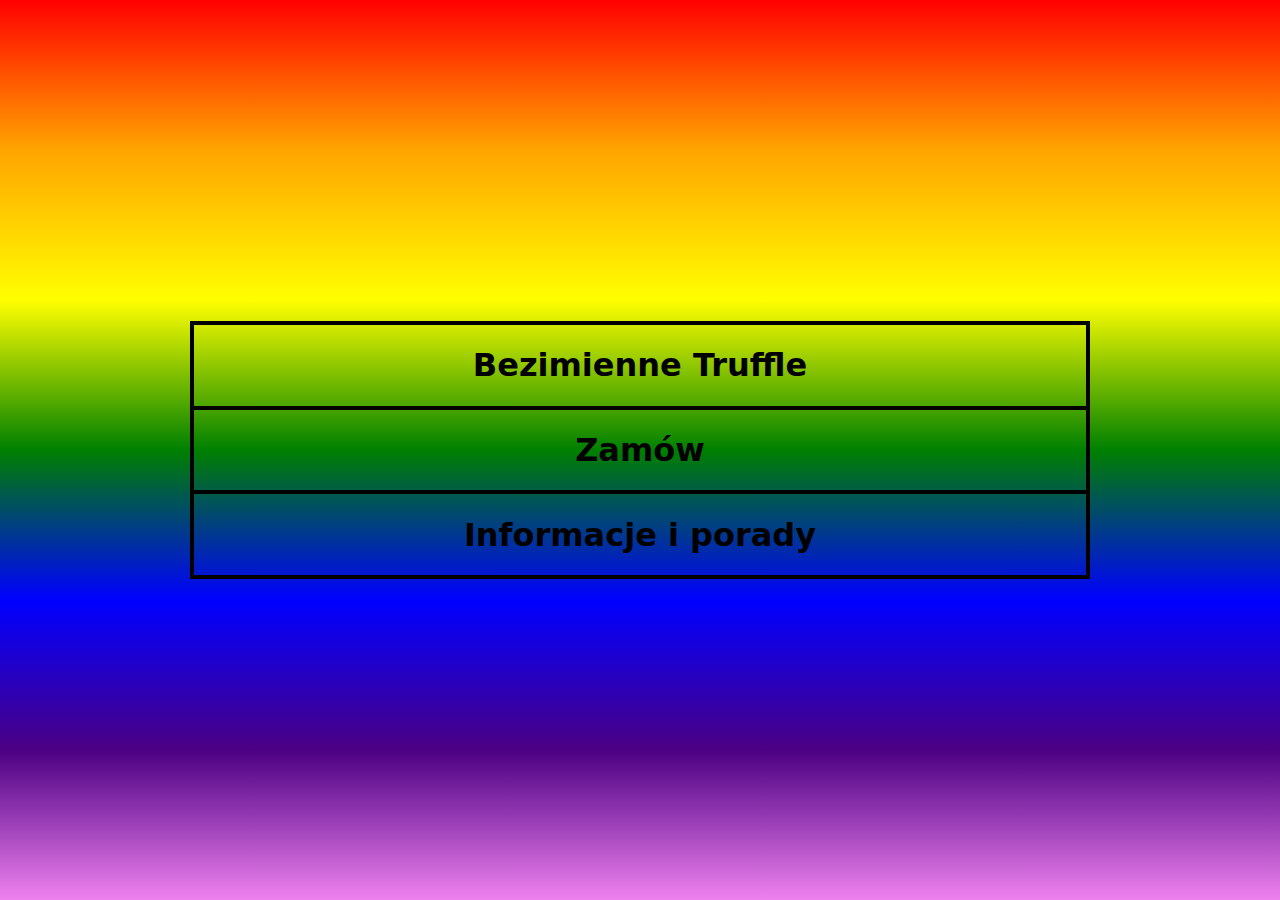
<file: index.html>
<!DOCTYPE HTML><html lang="pl"><head>
	<meta charset="UTF-8" />
	<title>Bezimienne Truffle</title>
	<script src="script.js"></script>
	<link rel="stylesheet" href="style.css" type="text/css" />
	<meta http-equiv="X-Ua-Compatible" content="IE=edge,chrome=1" />
	<meta name="viewport" content="width=device-width, initial-scale=1" />
</head><body>
	<div id="container">
		<a href="index.html" id="title_button">
			<h1>Bezimienne Truffle</h1>
		</a>
		<a href="order.html" id="order_button">
			<h1>Zamów</h1>
		</a>
		<a href="info.html" id="info_button">
			<h1>Informacje i porady</h1>
		</a>
	</div>
</body></html>
</file>
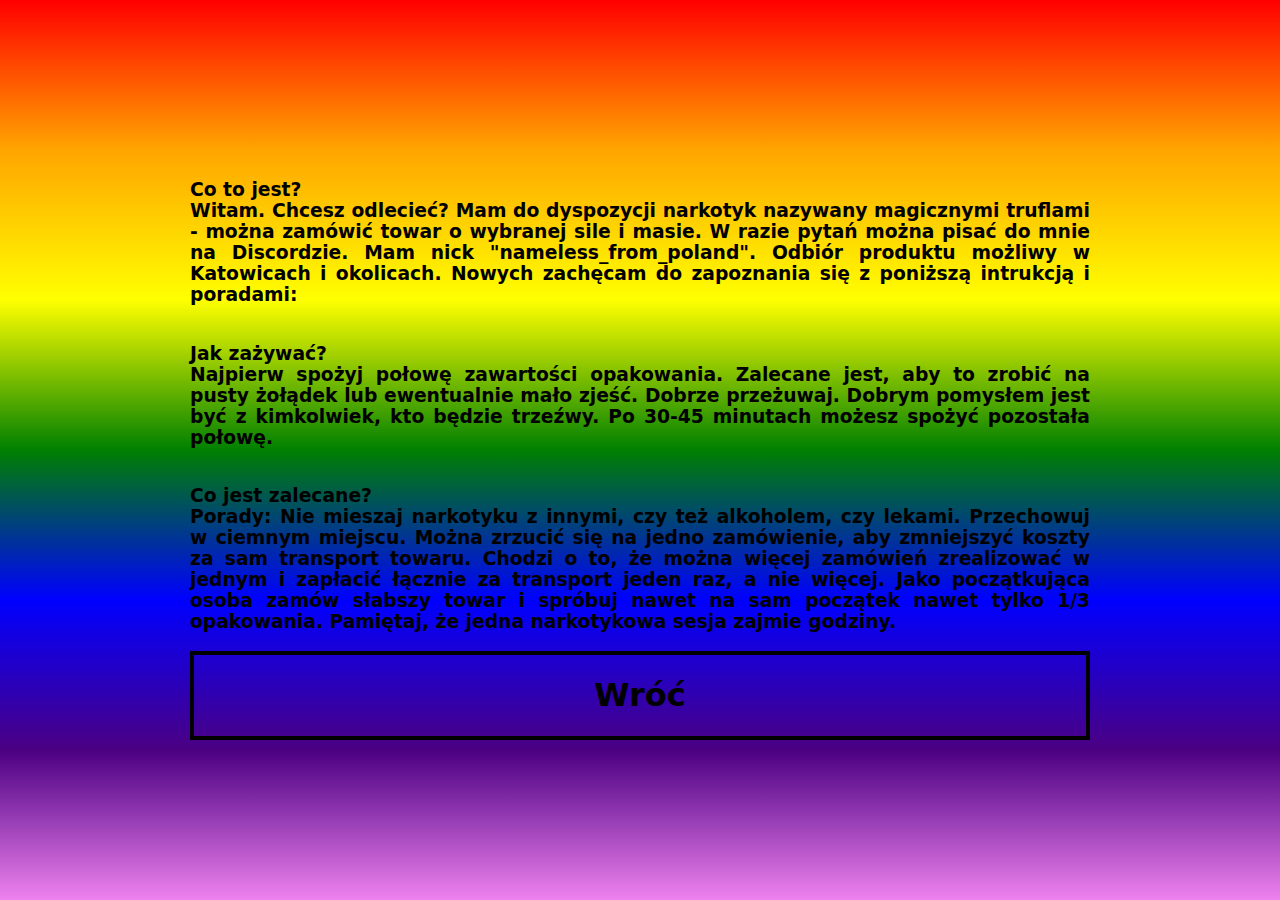
<file: info.html>
<!DOCTYPE HTML><html lang="pl"><head>
	<meta charset="UTF-8" />
	<title>Bezimienne Truffle</title>
	<script src="script.js"></script>
	<link rel="stylesheet" href="style.css" type="text/css" />
	<meta http-equiv="X-Ua-Compatible" content="IE=edge,chrome=1" />
	<meta name="viewport" content="width=device-width, initial-scale=1" />
</head><body>
	<div id="container">
		<h3 class="info_content">Co to jest?</br>Witam. Chcesz odlecieć? Mam do dyspozycji narkotyk nazywany magicznymi truflami - można zamówić towar o wybranej sile i masie. W razie pytań można pisać do mnie na Discordzie. Mam nick "nameless_from_poland". Odbiór produktu możliwy w Katowicach i okolicach. Nowych zachęcam do zapoznania się z poniższą intrukcją i poradami:</h3>
		<h3 class="info_content">Jak zażywać?</br>Najpierw spożyj połowę zawartości opakowania. Zalecane jest, aby to zrobić na pusty żołądek lub ewentualnie mało zjeść. Dobrze przeżuwaj. Dobrym pomysłem jest być z kimkolwiek, kto będzie trzeźwy. Po 30-45 minutach możesz spożyć pozostała połowę.</h3>
		<h3 class="info_content">Co jest zalecane?</br>Porady: Nie mieszaj narkotyku z innymi, czy też alkoholem, czy lekami. Przechowuj w ciemnym miejscu. Można zrzucić się na jedno zamówienie, aby zmniejszyć koszty za sam transport towaru. Chodzi o to, że można więcej zamówień zrealizować w jednym i zapłacić łącznie za transport jeden raz, a nie więcej. Jako początkująca osoba zamów słabszy towar i spróbuj nawet na sam początek nawet tylko 1/3 opakowania. Pamiętaj, że jedna narkotykowa sesja zajmie godziny.</h3>
		<a href="index.html" id="back_button">
			<h1>Wróć</h1>
		</a>
	</div>
</body></html>
</file>
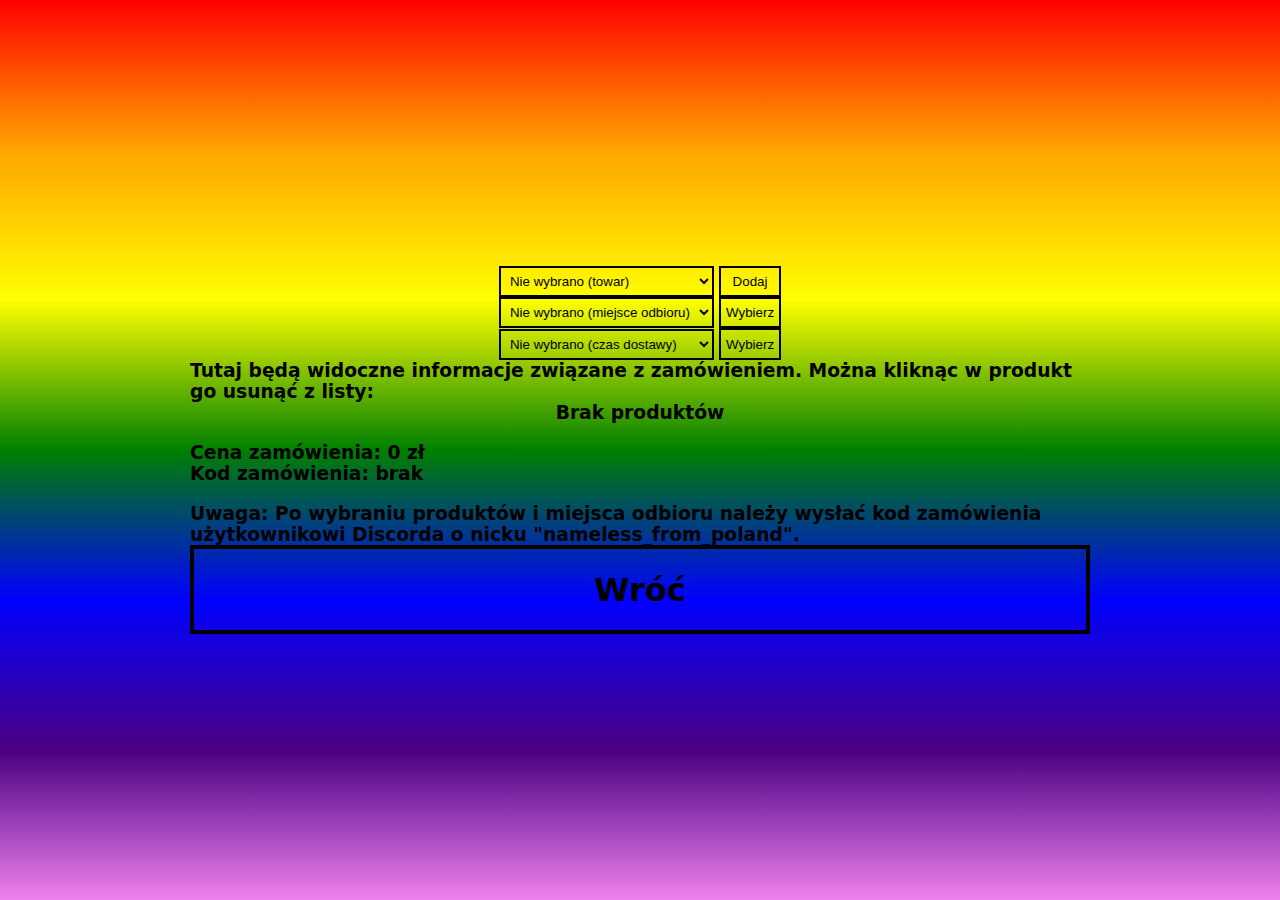
<file: order.html>
<!DOCTYPE HTML><html lang="pl"><head>
	<meta charset="UTF-8" />
	<title>Bezimienne Truffle</title>
	<script src="script.js"></script>
	<link rel="stylesheet" href="style.css" type="text/css" />
	<meta http-equiv="X-Ua-Compatible" content="IE=edge,chrome=1" />
	<meta name="viewport" content="width=device-width, initial-scale=1" />
</head><body onload="main_order();">
	<div id="container">
		<form>
			<select id="stock_select">
				<option value="n">Nie wybrano (towar)</option>
				<option value="s10" id="s10"><h3>Słabe (10 gramów)</h3></option>
				<option value="s15" id="s15"><h3>Słabe (15 gramów)</h3></option>
				<option value="s30" id="s30"><h3>Słabe (30 gramów)</h3></option>
				<option value="ś15" id="ś15"><h3>Średnie (15 gramów)</h3></option>
				<option value="ś20" id="ś20"><h3>Średnie (20 gramów)</h3></option>
				<option value="m15" id="m15"><h3>Mocne (15 gramów)</h3></option>
				<option value="m20" id="m20"><h3>Mocne (20 gramów)</h3></option>
				<option value="e25" id="e25"><h3>Ekstremalne (25 gramów)</h3></option>
			</select>
			<input type="button" value="Dodaj" id="shorter_button" onclick="add_product();" /></br>
			<select id="location_select">
				<option value="N">Nie wybrano (miejsce odbioru)</option>
				<option value="C">Centrum Katowic</option>
				<option value="O">Katowice lub okolice</option>
			</select>
			<input type="button" value="Wybierz" id="longer_button" onclick="change_place();" /></br>
			<select id="delivery_select">
				<option value="N">Nie wybrano (czas dostawy)</option>
				<option value="W">Normalny</option>
				<option value="S">Szybki</option>
			</select>
			<input type="button" value="Wybierz" id="other_button" onclick="change_delivery();" />
		</form>
		<h3 class="order_header">Tutaj będą widoczne informacje związane z zamówieniem. Można kliknąc w produkt go usunąć z listy:</h3>
		<div id="products_list">
			<h3 id="empty_label" class="order_header">Brak produktów</h3>
		</div></br>
		<h3 id="price_and_code" class="order_header">Cena zamówienia: 0 zł</br>Kod zamówienia: brak</h3></br>
		<h3 class="order_header">Uwaga: Po wybraniu produktów i miejsca odbioru należy wysłać kod zamówienia użytkownikowi Discorda o nicku "nameless_from_poland".</h3>
		<a href="index.html" id="back_button">
			<h1>Wróć</h1>
		</a>
	</div>
</body></html>
</file>
<file: style.css>
@keyframes rotateGradient {0.00%{background-image: linear-gradient(0.00deg, violet, indigo, blue, green, yellow, orange, red);}0.20%{background-image: linear-gradient(0.72deg, violet, indigo, blue, green, yellow, orange, red);}0.40%{background-image: linear-gradient(1.44deg, violet, indigo, blue, green, yellow, orange, red);}0.60%{background-image: linear-gradient(2.16deg, violet, indigo, blue, green, yellow, orange, red);}0.80%{background-image: linear-gradient(2.88deg, violet, indigo, blue, green, yellow, orange, red);}1.00%{background-image: linear-gradient(3.60deg, violet, indigo, blue, green, yellow, orange, red);}1.20%{background-image: linear-gradient(4.32deg, violet, indigo, blue, green, yellow, orange, red);}1.40%{background-image: linear-gradient(5.04deg, violet, indigo, blue, green, yellow, orange, red);}1.60%{background-image: linear-gradient(5.76deg, violet, indigo, blue, green, yellow, orange, red);}1.80%{background-image: linear-gradient(6.48deg, violet, indigo, blue, green, yellow, orange, red);}2.00%{background-image: linear-gradient(7.20deg, violet, indigo, blue, green, yellow, orange, red);}2.20%{background-image: linear-gradient(7.92deg, violet, indigo, blue, green, yellow, orange, red);}2.40%{background-image: linear-gradient(8.64deg, violet, indigo, blue, green, yellow, orange, red);}2.60%{background-image: linear-gradient(9.36deg, violet, indigo, blue, green, yellow, orange, red);}2.80%{background-image: linear-gradient(10.08deg, violet, indigo, blue, green, yellow, orange, red);}3.00%{background-image: linear-gradient(10.80deg, violet, indigo, blue, green, yellow, orange, red);}3.20%{background-image: linear-gradient(11.52deg, violet, indigo, blue, green, yellow, orange, red);}3.40%{background-image: linear-gradient(12.24deg, violet, indigo, blue, green, yellow, orange, red);}3.60%{background-image: linear-gradient(12.96deg, violet, indigo, blue, green, yellow, orange, red);}3.80%{background-image: linear-gradient(13.68deg, violet, indigo, blue, green, yellow, orange, red);}4.00%{background-image: linear-gradient(14.40deg, violet, indigo, blue, green, yellow, orange, red);}4.20%{background-image: linear-gradient(15.12deg, violet, indigo, blue, green, yellow, orange, red);}4.40%{background-image: linear-gradient(15.84deg, violet, indigo, blue, green, yellow, orange, red);}4.60%{background-image: linear-gradient(16.56deg, violet, indigo, blue, green, yellow, orange, red);}4.80%{background-image: linear-gradient(17.28deg, violet, indigo, blue, green, yellow, orange, red);}5.00%{background-image: linear-gradient(18.00deg, violet, indigo, blue, green, yellow, orange, red);}5.20%{background-image: linear-gradient(18.72deg, violet, indigo, blue, green, yellow, orange, red);}5.40%{background-image: linear-gradient(19.44deg, violet, indigo, blue, green, yellow, orange, red);}5.60%{background-image: linear-gradient(20.16deg, violet, indigo, blue, green, yellow, orange, red);}5.80%{background-image: linear-gradient(20.88deg, violet, indigo, blue, green, yellow, orange, red);}6.00%{background-image: linear-gradient(21.60deg, violet, indigo, blue, green, yellow, orange, red);}6.20%{background-image: linear-gradient(22.32deg, violet, indigo, blue, green, yellow, orange, red);}6.40%{background-image: linear-gradient(23.04deg, violet, indigo, blue, green, yellow, orange, red);}6.60%{background-image: linear-gradient(23.76deg, violet, indigo, blue, green, yellow, orange, red);}6.80%{background-image: linear-gradient(24.48deg, violet, indigo, blue, green, yellow, orange, red);}7.00%{background-image: linear-gradient(25.20deg, violet, indigo, blue, green, yellow, orange, red);}7.20%{background-image: linear-gradient(25.92deg, violet, indigo, blue, green, yellow, orange, red);}7.40%{background-image: linear-gradient(26.64deg, violet, indigo, blue, green, yellow, orange, red);}7.60%{background-image: linear-gradient(27.36deg, violet, indigo, blue, green, yellow, orange, red);}7.80%{background-image: linear-gradient(28.08deg, violet, indigo, blue, green, yellow, orange, red);}8.00%{background-image: linear-gradient(28.80deg, violet, indigo, blue, green, yellow, orange, red);}8.20%{background-image: linear-gradient(29.52deg, violet, indigo, blue, green, yellow, orange, red);}8.40%{background-image: linear-gradient(30.24deg, violet, indigo, blue, green, yellow, orange, red);}8.60%{background-image: linear-gradient(30.96deg, violet, indigo, blue, green, yellow, orange, red);}8.80%{background-image: linear-gradient(31.68deg, violet, indigo, blue, green, yellow, orange, red);}9.00%{background-image: linear-gradient(32.40deg, violet, indigo, blue, green, yellow, orange, red);}9.20%{background-image: linear-gradient(33.12deg, violet, indigo, blue, green, yellow, orange, red);}9.40%{background-image: linear-gradient(33.84deg, violet, indigo, blue, green, yellow, orange, red);}9.60%{background-image: linear-gradient(34.56deg, violet, indigo, blue, green, yellow, orange, red);}9.80%{background-image: linear-gradient(35.28deg, violet, indigo, blue, green, yellow, orange, red);}10.00%{background-image: linear-gradient(36.00deg, violet, indigo, blue, green, yellow, orange, red);}10.20%{background-image: linear-gradient(36.72deg, violet, indigo, blue, green, yellow, orange, red);}10.40%{background-image: linear-gradient(37.44deg, violet, indigo, blue, green, yellow, orange, red);}10.60%{background-image: linear-gradient(38.16deg, violet, indigo, blue, green, yellow, orange, red);}10.80%{background-image: linear-gradient(38.88deg, violet, indigo, blue, green, yellow, orange, red);}11.00%{background-image: linear-gradient(39.60deg, violet, indigo, blue, green, yellow, orange, red);}11.20%{background-image: linear-gradient(40.32deg, violet, indigo, blue, green, yellow, orange, red);}11.40%{background-image: linear-gradient(41.04deg, violet, indigo, blue, green, yellow, orange, red);}11.60%{background-image: linear-gradient(41.76deg, violet, indigo, blue, green, yellow, orange, red);}11.80%{background-image: linear-gradient(42.48deg, violet, indigo, blue, green, yellow, orange, red);}12.00%{background-image: linear-gradient(43.20deg, violet, indigo, blue, green, yellow, orange, red);}12.20%{background-image: linear-gradient(43.92deg, violet, indigo, blue, green, yellow, orange, red);}12.40%{background-image: linear-gradient(44.64deg, violet, indigo, blue, green, yellow, orange, red);}12.60%{background-image: linear-gradient(45.36deg, violet, indigo, blue, green, yellow, orange, red);}12.80%{background-image: linear-gradient(46.08deg, violet, indigo, blue, green, yellow, orange, red);}13.00%{background-image: linear-gradient(46.80deg, violet, indigo, blue, green, yellow, orange, red);}13.20%{background-image: linear-gradient(47.52deg, violet, indigo, blue, green, yellow, orange, red);}13.40%{background-image: linear-gradient(48.24deg, violet, indigo, blue, green, yellow, orange, red);}13.60%{background-image: linear-gradient(48.96deg, violet, indigo, blue, green, yellow, orange, red);}13.80%{background-image: linear-gradient(49.68deg, violet, indigo, blue, green, yellow, orange, red);}14.00%{background-image: linear-gradient(50.40deg, violet, indigo, blue, green, yellow, orange, red);}14.20%{background-image: linear-gradient(51.12deg, violet, indigo, blue, green, yellow, orange, red);}14.40%{background-image: linear-gradient(51.84deg, violet, indigo, blue, green, yellow, orange, red);}14.60%{background-image: linear-gradient(52.56deg, violet, indigo, blue, green, yellow, orange, red);}14.80%{background-image: linear-gradient(53.28deg, violet, indigo, blue, green, yellow, orange, red);}15.00%{background-image: linear-gradient(54.00deg, violet, indigo, blue, green, yellow, orange, red);}15.20%{background-image: linear-gradient(54.72deg, violet, indigo, blue, green, yellow, orange, red);}15.40%{background-image: linear-gradient(55.44deg, violet, indigo, blue, green, yellow, orange, red);}15.60%{background-image: linear-gradient(56.16deg, violet, indigo, blue, green, yellow, orange, red);}15.80%{background-image: linear-gradient(56.88deg, violet, indigo, blue, green, yellow, orange, red);}16.00%{background-image: linear-gradient(57.60deg, violet, indigo, blue, green, yellow, orange, red);}16.20%{background-image: linear-gradient(58.32deg, violet, indigo, blue, green, yellow, orange, red);}16.40%{background-image: linear-gradient(59.04deg, violet, indigo, blue, green, yellow, orange, red);}16.60%{background-image: linear-gradient(59.76deg, violet, indigo, blue, green, yellow, orange, red);}16.80%{background-image: linear-gradient(60.48deg, violet, indigo, blue, green, yellow, orange, red);}17.00%{background-image: linear-gradient(61.20deg, violet, indigo, blue, green, yellow, orange, red);}17.20%{background-image: linear-gradient(61.92deg, violet, indigo, blue, green, yellow, orange, red);}17.40%{background-image: linear-gradient(62.64deg, violet, indigo, blue, green, yellow, orange, red);}17.60%{background-image: linear-gradient(63.36deg, violet, indigo, blue, green, yellow, orange, red);}17.80%{background-image: linear-gradient(64.08deg, violet, indigo, blue, green, yellow, orange, red);}18.00%{background-image: linear-gradient(64.80deg, violet, indigo, blue, green, yellow, orange, red);}18.20%{background-image: linear-gradient(65.52deg, violet, indigo, blue, green, yellow, orange, red);}18.40%{background-image: linear-gradient(66.24deg, violet, indigo, blue, green, yellow, orange, red);}18.60%{background-image: linear-gradient(66.96deg, violet, indigo, blue, green, yellow, orange, red);}18.80%{background-image: linear-gradient(67.68deg, violet, indigo, blue, green, yellow, orange, red);}19.00%{background-image: linear-gradient(68.40deg, violet, indigo, blue, green, yellow, orange, red);}19.20%{background-image: linear-gradient(69.12deg, violet, indigo, blue, green, yellow, orange, red);}19.40%{background-image: linear-gradient(69.84deg, violet, indigo, blue, green, yellow, orange, red);}19.60%{background-image: linear-gradient(70.56deg, violet, indigo, blue, green, yellow, orange, red);}19.80%{background-image: linear-gradient(71.28deg, violet, indigo, blue, green, yellow, orange, red);}20.00%{background-image: linear-gradient(72.00deg, violet, indigo, blue, green, yellow, orange, red);}20.20%{background-image: linear-gradient(72.72deg, violet, indigo, blue, green, yellow, orange, red);}20.40%{background-image: linear-gradient(73.44deg, violet, indigo, blue, green, yellow, orange, red);}20.60%{background-image: linear-gradient(74.16deg, violet, indigo, blue, green, yellow, orange, red);}20.80%{background-image: linear-gradient(74.88deg, violet, indigo, blue, green, yellow, orange, red);}21.00%{background-image: linear-gradient(75.60deg, violet, indigo, blue, green, yellow, orange, red);}21.20%{background-image: linear-gradient(76.32deg, violet, indigo, blue, green, yellow, orange, red);}21.40%{background-image: linear-gradient(77.04deg, violet, indigo, blue, green, yellow, orange, red);}21.60%{background-image: linear-gradient(77.76deg, violet, indigo, blue, green, yellow, orange, red);}21.80%{background-image: linear-gradient(78.48deg, violet, indigo, blue, green, yellow, orange, red);}22.00%{background-image: linear-gradient(79.20deg, violet, indigo, blue, green, yellow, orange, red);}22.20%{background-image: linear-gradient(79.92deg, violet, indigo, blue, green, yellow, orange, red);}22.40%{background-image: linear-gradient(80.64deg, violet, indigo, blue, green, yellow, orange, red);}22.60%{background-image: linear-gradient(81.36deg, violet, indigo, blue, green, yellow, orange, red);}22.80%{background-image: linear-gradient(82.08deg, violet, indigo, blue, green, yellow, orange, red);}23.00%{background-image: linear-gradient(82.80deg, violet, indigo, blue, green, yellow, orange, red);}23.20%{background-image: linear-gradient(83.52deg, violet, indigo, blue, green, yellow, orange, red);}23.40%{background-image: linear-gradient(84.24deg, violet, indigo, blue, green, yellow, orange, red);}23.60%{background-image: linear-gradient(84.96deg, violet, indigo, blue, green, yellow, orange, red);}23.80%{background-image: linear-gradient(85.68deg, violet, indigo, blue, green, yellow, orange, red);}24.00%{background-image: linear-gradient(86.40deg, violet, indigo, blue, green, yellow, orange, red);}24.20%{background-image: linear-gradient(87.12deg, violet, indigo, blue, green, yellow, orange, red);}24.40%{background-image: linear-gradient(87.84deg, violet, indigo, blue, green, yellow, orange, red);}24.60%{background-image: linear-gradient(88.56deg, violet, indigo, blue, green, yellow, orange, red);}24.80%{background-image: linear-gradient(89.28deg, violet, indigo, blue, green, yellow, orange, red);}25.00%{background-image: linear-gradient(90.00deg, violet, indigo, blue, green, yellow, orange, red);}25.20%{background-image: linear-gradient(90.72deg, violet, indigo, blue, green, yellow, orange, red);}25.40%{background-image: linear-gradient(91.44deg, violet, indigo, blue, green, yellow, orange, red);}25.60%{background-image: linear-gradient(92.16deg, violet, indigo, blue, green, yellow, orange, red);}25.80%{background-image: linear-gradient(92.88deg, violet, indigo, blue, green, yellow, orange, red);}26.00%{background-image: linear-gradient(93.60deg, violet, indigo, blue, green, yellow, orange, red);}26.20%{background-image: linear-gradient(94.32deg, violet, indigo, blue, green, yellow, orange, red);}26.40%{background-image: linear-gradient(95.04deg, violet, indigo, blue, green, yellow, orange, red);}26.60%{background-image: linear-gradient(95.76deg, violet, indigo, blue, green, yellow, orange, red);}26.80%{background-image: linear-gradient(96.48deg, violet, indigo, blue, green, yellow, orange, red);}27.00%{background-image: linear-gradient(97.20deg, violet, indigo, blue, green, yellow, orange, red);}27.20%{background-image: linear-gradient(97.92deg, violet, indigo, blue, green, yellow, orange, red);}27.40%{background-image: linear-gradient(98.64deg, violet, indigo, blue, green, yellow, orange, red);}27.60%{background-image: linear-gradient(99.36deg, violet, indigo, blue, green, yellow, orange, red);}27.80%{background-image: linear-gradient(100.08deg, violet, indigo, blue, green, yellow, orange, red);}28.00%{background-image: linear-gradient(100.80deg, violet, indigo, blue, green, yellow, orange, red);}28.20%{background-image: linear-gradient(101.52deg, violet, indigo, blue, green, yellow, orange, red);}28.40%{background-image: linear-gradient(102.24deg, violet, indigo, blue, green, yellow, orange, red);}28.60%{background-image: linear-gradient(102.96deg, violet, indigo, blue, green, yellow, orange, red);}28.80%{background-image: linear-gradient(103.68deg, violet, indigo, blue, green, yellow, orange, red);}29.00%{background-image: linear-gradient(104.40deg, violet, indigo, blue, green, yellow, orange, red);}29.20%{background-image: linear-gradient(105.12deg, violet, indigo, blue, green, yellow, orange, red);}29.40%{background-image: linear-gradient(105.84deg, violet, indigo, blue, green, yellow, orange, red);}29.60%{background-image: linear-gradient(106.56deg, violet, indigo, blue, green, yellow, orange, red);}29.80%{background-image: linear-gradient(107.28deg, violet, indigo, blue, green, yellow, orange, red);}30.00%{background-image: linear-gradient(108.00deg, violet, indigo, blue, green, yellow, orange, red);}30.20%{background-image: linear-gradient(108.72deg, violet, indigo, blue, green, yellow, orange, red);}30.40%{background-image: linear-gradient(109.44deg, violet, indigo, blue, green, yellow, orange, red);}30.60%{background-image: linear-gradient(110.16deg, violet, indigo, blue, green, yellow, orange, red);}30.80%{background-image: linear-gradient(110.88deg, violet, indigo, blue, green, yellow, orange, red);}31.00%{background-image: linear-gradient(111.60deg, violet, indigo, blue, green, yellow, orange, red);}31.20%{background-image: linear-gradient(112.32deg, violet, indigo, blue, green, yellow, orange, red);}31.40%{background-image: linear-gradient(113.04deg, violet, indigo, blue, green, yellow, orange, red);}31.60%{background-image: linear-gradient(113.76deg, violet, indigo, blue, green, yellow, orange, red);}31.80%{background-image: linear-gradient(114.48deg, violet, indigo, blue, green, yellow, orange, red);}32.00%{background-image: linear-gradient(115.20deg, violet, indigo, blue, green, yellow, orange, red);}32.20%{background-image: linear-gradient(115.92deg, violet, indigo, blue, green, yellow, orange, red);}32.40%{background-image: linear-gradient(116.64deg, violet, indigo, blue, green, yellow, orange, red);}32.60%{background-image: linear-gradient(117.36deg, violet, indigo, blue, green, yellow, orange, red);}32.80%{background-image: linear-gradient(118.08deg, violet, indigo, blue, green, yellow, orange, red);}33.00%{background-image: linear-gradient(118.80deg, violet, indigo, blue, green, yellow, orange, red);}33.20%{background-image: linear-gradient(119.52deg, violet, indigo, blue, green, yellow, orange, red);}33.40%{background-image: linear-gradient(120.24deg, violet, indigo, blue, green, yellow, orange, red);}33.60%{background-image: linear-gradient(120.96deg, violet, indigo, blue, green, yellow, orange, red);}33.80%{background-image: linear-gradient(121.68deg, violet, indigo, blue, green, yellow, orange, red);}34.00%{background-image: linear-gradient(122.40deg, violet, indigo, blue, green, yellow, orange, red);}34.20%{background-image: linear-gradient(123.12deg, violet, indigo, blue, green, yellow, orange, red);}34.40%{background-image: linear-gradient(123.84deg, violet, indigo, blue, green, yellow, orange, red);}34.60%{background-image: linear-gradient(124.56deg, violet, indigo, blue, green, yellow, orange, red);}34.80%{background-image: linear-gradient(125.28deg, violet, indigo, blue, green, yellow, orange, red);}35.00%{background-image: linear-gradient(126.00deg, violet, indigo, blue, green, yellow, orange, red);}35.20%{background-image: linear-gradient(126.72deg, violet, indigo, blue, green, yellow, orange, red);}35.40%{background-image: linear-gradient(127.44deg, violet, indigo, blue, green, yellow, orange, red);}35.60%{background-image: linear-gradient(128.16deg, violet, indigo, blue, green, yellow, orange, red);}35.80%{background-image: linear-gradient(128.88deg, violet, indigo, blue, green, yellow, orange, red);}36.00%{background-image: linear-gradient(129.60deg, violet, indigo, blue, green, yellow, orange, red);}36.20%{background-image: linear-gradient(130.32deg, violet, indigo, blue, green, yellow, orange, red);}36.40%{background-image: linear-gradient(131.04deg, violet, indigo, blue, green, yellow, orange, red);}36.60%{background-image: linear-gradient(131.76deg, violet, indigo, blue, green, yellow, orange, red);}36.80%{background-image: linear-gradient(132.48deg, violet, indigo, blue, green, yellow, orange, red);}37.00%{background-image: linear-gradient(133.20deg, violet, indigo, blue, green, yellow, orange, red);}37.20%{background-image: linear-gradient(133.92deg, violet, indigo, blue, green, yellow, orange, red);}37.40%{background-image: linear-gradient(134.64deg, violet, indigo, blue, green, yellow, orange, red);}37.60%{background-image: linear-gradient(135.36deg, violet, indigo, blue, green, yellow, orange, red);}37.80%{background-image: linear-gradient(136.08deg, violet, indigo, blue, green, yellow, orange, red);}38.00%{background-image: linear-gradient(136.80deg, violet, indigo, blue, green, yellow, orange, red);}38.20%{background-image: linear-gradient(137.52deg, violet, indigo, blue, green, yellow, orange, red);}38.40%{background-image: linear-gradient(138.24deg, violet, indigo, blue, green, yellow, orange, red);}38.60%{background-image: linear-gradient(138.96deg, violet, indigo, blue, green, yellow, orange, red);}38.80%{background-image: linear-gradient(139.68deg, violet, indigo, blue, green, yellow, orange, red);}39.00%{background-image: linear-gradient(140.40deg, violet, indigo, blue, green, yellow, orange, red);}39.20%{background-image: linear-gradient(141.12deg, violet, indigo, blue, green, yellow, orange, red);}39.40%{background-image: linear-gradient(141.84deg, violet, indigo, blue, green, yellow, orange, red);}39.60%{background-image: linear-gradient(142.56deg, violet, indigo, blue, green, yellow, orange, red);}39.80%{background-image: linear-gradient(143.28deg, violet, indigo, blue, green, yellow, orange, red);}40.00%{background-image: linear-gradient(144.00deg, violet, indigo, blue, green, yellow, orange, red);}40.20%{background-image: linear-gradient(144.72deg, violet, indigo, blue, green, yellow, orange, red);}40.40%{background-image: linear-gradient(145.44deg, violet, indigo, blue, green, yellow, orange, red);}40.60%{background-image: linear-gradient(146.16deg, violet, indigo, blue, green, yellow, orange, red);}40.80%{background-image: linear-gradient(146.88deg, violet, indigo, blue, green, yellow, orange, red);}41.00%{background-image: linear-gradient(147.60deg, violet, indigo, blue, green, yellow, orange, red);}41.20%{background-image: linear-gradient(148.32deg, violet, indigo, blue, green, yellow, orange, red);}41.40%{background-image: linear-gradient(149.04deg, violet, indigo, blue, green, yellow, orange, red);}41.60%{background-image: linear-gradient(149.76deg, violet, indigo, blue, green, yellow, orange, red);}41.80%{background-image: linear-gradient(150.48deg, violet, indigo, blue, green, yellow, orange, red);}42.00%{background-image: linear-gradient(151.20deg, violet, indigo, blue, green, yellow, orange, red);}42.20%{background-image: linear-gradient(151.92deg, violet, indigo, blue, green, yellow, orange, red);}42.40%{background-image: linear-gradient(152.64deg, violet, indigo, blue, green, yellow, orange, red);}42.60%{background-image: linear-gradient(153.36deg, violet, indigo, blue, green, yellow, orange, red);}42.80%{background-image: linear-gradient(154.08deg, violet, indigo, blue, green, yellow, orange, red);}43.00%{background-image: linear-gradient(154.80deg, violet, indigo, blue, green, yellow, orange, red);}43.20%{background-image: linear-gradient(155.52deg, violet, indigo, blue, green, yellow, orange, red);}43.40%{background-image: linear-gradient(156.24deg, violet, indigo, blue, green, yellow, orange, red);}43.60%{background-image: linear-gradient(156.96deg, violet, indigo, blue, green, yellow, orange, red);}43.80%{background-image: linear-gradient(157.68deg, violet, indigo, blue, green, yellow, orange, red);}44.00%{background-image: linear-gradient(158.40deg, violet, indigo, blue, green, yellow, orange, red);}44.20%{background-image: linear-gradient(159.12deg, violet, indigo, blue, green, yellow, orange, red);}44.40%{background-image: linear-gradient(159.84deg, violet, indigo, blue, green, yellow, orange, red);}44.60%{background-image: linear-gradient(160.56deg, violet, indigo, blue, green, yellow, orange, red);}44.80%{background-image: linear-gradient(161.28deg, violet, indigo, blue, green, yellow, orange, red);}45.00%{background-image: linear-gradient(162.00deg, violet, indigo, blue, green, yellow, orange, red);}45.20%{background-image: linear-gradient(162.72deg, violet, indigo, blue, green, yellow, orange, red);}45.40%{background-image: linear-gradient(163.44deg, violet, indigo, blue, green, yellow, orange, red);}45.60%{background-image: linear-gradient(164.16deg, violet, indigo, blue, green, yellow, orange, red);}45.80%{background-image: linear-gradient(164.88deg, violet, indigo, blue, green, yellow, orange, red);}46.00%{background-image: linear-gradient(165.60deg, violet, indigo, blue, green, yellow, orange, red);}46.20%{background-image: linear-gradient(166.32deg, violet, indigo, blue, green, yellow, orange, red);}46.40%{background-image: linear-gradient(167.04deg, violet, indigo, blue, green, yellow, orange, red);}46.60%{background-image: linear-gradient(167.76deg, violet, indigo, blue, green, yellow, orange, red);}46.80%{background-image: linear-gradient(168.48deg, violet, indigo, blue, green, yellow, orange, red);}47.00%{background-image: linear-gradient(169.20deg, violet, indigo, blue, green, yellow, orange, red);}47.20%{background-image: linear-gradient(169.92deg, violet, indigo, blue, green, yellow, orange, red);}47.40%{background-image: linear-gradient(170.64deg, violet, indigo, blue, green, yellow, orange, red);}47.60%{background-image: linear-gradient(171.36deg, violet, indigo, blue, green, yellow, orange, red);}47.80%{background-image: linear-gradient(172.08deg, violet, indigo, blue, green, yellow, orange, red);}48.00%{background-image: linear-gradient(172.80deg, violet, indigo, blue, green, yellow, orange, red);}48.20%{background-image: linear-gradient(173.52deg, violet, indigo, blue, green, yellow, orange, red);}48.40%{background-image: linear-gradient(174.24deg, violet, indigo, blue, green, yellow, orange, red);}48.60%{background-image: linear-gradient(174.96deg, violet, indigo, blue, green, yellow, orange, red);}48.80%{background-image: linear-gradient(175.68deg, violet, indigo, blue, green, yellow, orange, red);}49.00%{background-image: linear-gradient(176.40deg, violet, indigo, blue, green, yellow, orange, red);}49.20%{background-image: linear-gradient(177.12deg, violet, indigo, blue, green, yellow, orange, red);}49.40%{background-image: linear-gradient(177.84deg, violet, indigo, blue, green, yellow, orange, red);}49.60%{background-image: linear-gradient(178.56deg, violet, indigo, blue, green, yellow, orange, red);}49.80%{background-image: linear-gradient(179.28deg, violet, indigo, blue, green, yellow, orange, red);}50.00%{background-image: linear-gradient(180.00deg, violet, indigo, blue, green, yellow, orange, red);}50.20%{background-image: linear-gradient(180.72deg, violet, indigo, blue, green, yellow, orange, red);}50.40%{background-image: linear-gradient(181.44deg, violet, indigo, blue, green, yellow, orange, red);}50.60%{background-image: linear-gradient(182.16deg, violet, indigo, blue, green, yellow, orange, red);}50.80%{background-image: linear-gradient(182.88deg, violet, indigo, blue, green, yellow, orange, red);}51.00%{background-image: linear-gradient(183.60deg, violet, indigo, blue, green, yellow, orange, red);}51.20%{background-image: linear-gradient(184.32deg, violet, indigo, blue, green, yellow, orange, red);}51.40%{background-image: linear-gradient(185.04deg, violet, indigo, blue, green, yellow, orange, red);}51.60%{background-image: linear-gradient(185.76deg, violet, indigo, blue, green, yellow, orange, red);}51.80%{background-image: linear-gradient(186.48deg, violet, indigo, blue, green, yellow, orange, red);}52.00%{background-image: linear-gradient(187.20deg, violet, indigo, blue, green, yellow, orange, red);}52.20%{background-image: linear-gradient(187.92deg, violet, indigo, blue, green, yellow, orange, red);}52.40%{background-image: linear-gradient(188.64deg, violet, indigo, blue, green, yellow, orange, red);}52.60%{background-image: linear-gradient(189.36deg, violet, indigo, blue, green, yellow, orange, red);}52.80%{background-image: linear-gradient(190.08deg, violet, indigo, blue, green, yellow, orange, red);}53.00%{background-image: linear-gradient(190.80deg, violet, indigo, blue, green, yellow, orange, red);}53.20%{background-image: linear-gradient(191.52deg, violet, indigo, blue, green, yellow, orange, red);}53.40%{background-image: linear-gradient(192.24deg, violet, indigo, blue, green, yellow, orange, red);}53.60%{background-image: linear-gradient(192.96deg, violet, indigo, blue, green, yellow, orange, red);}53.80%{background-image: linear-gradient(193.68deg, violet, indigo, blue, green, yellow, orange, red);}54.00%{background-image: linear-gradient(194.40deg, violet, indigo, blue, green, yellow, orange, red);}54.20%{background-image: linear-gradient(195.12deg, violet, indigo, blue, green, yellow, orange, red);}54.40%{background-image: linear-gradient(195.84deg, violet, indigo, blue, green, yellow, orange, red);}54.60%{background-image: linear-gradient(196.56deg, violet, indigo, blue, green, yellow, orange, red);}54.80%{background-image: linear-gradient(197.28deg, violet, indigo, blue, green, yellow, orange, red);}55.00%{background-image: linear-gradient(198.00deg, violet, indigo, blue, green, yellow, orange, red);}55.20%{background-image: linear-gradient(198.72deg, violet, indigo, blue, green, yellow, orange, red);}55.40%{background-image: linear-gradient(199.44deg, violet, indigo, blue, green, yellow, orange, red);}55.60%{background-image: linear-gradient(200.16deg, violet, indigo, blue, green, yellow, orange, red);}55.80%{background-image: linear-gradient(200.88deg, violet, indigo, blue, green, yellow, orange, red);}56.00%{background-image: linear-gradient(201.60deg, violet, indigo, blue, green, yellow, orange, red);}56.20%{background-image: linear-gradient(202.32deg, violet, indigo, blue, green, yellow, orange, red);}56.40%{background-image: linear-gradient(203.04deg, violet, indigo, blue, green, yellow, orange, red);}56.60%{background-image: linear-gradient(203.76deg, violet, indigo, blue, green, yellow, orange, red);}56.80%{background-image: linear-gradient(204.48deg, violet, indigo, blue, green, yellow, orange, red);}57.00%{background-image: linear-gradient(205.20deg, violet, indigo, blue, green, yellow, orange, red);}57.20%{background-image: linear-gradient(205.92deg, violet, indigo, blue, green, yellow, orange, red);}57.40%{background-image: linear-gradient(206.64deg, violet, indigo, blue, green, yellow, orange, red);}57.60%{background-image: linear-gradient(207.36deg, violet, indigo, blue, green, yellow, orange, red);}57.80%{background-image: linear-gradient(208.08deg, violet, indigo, blue, green, yellow, orange, red);}58.00%{background-image: linear-gradient(208.80deg, violet, indigo, blue, green, yellow, orange, red);}58.20%{background-image: linear-gradient(209.52deg, violet, indigo, blue, green, yellow, orange, red);}58.40%{background-image: linear-gradient(210.24deg, violet, indigo, blue, green, yellow, orange, red);}58.60%{background-image: linear-gradient(210.96deg, violet, indigo, blue, green, yellow, orange, red);}58.80%{background-image: linear-gradient(211.68deg, violet, indigo, blue, green, yellow, orange, red);}59.00%{background-image: linear-gradient(212.40deg, violet, indigo, blue, green, yellow, orange, red);}59.20%{background-image: linear-gradient(213.12deg, violet, indigo, blue, green, yellow, orange, red);}59.40%{background-image: linear-gradient(213.84deg, violet, indigo, blue, green, yellow, orange, red);}59.60%{background-image: linear-gradient(214.56deg, violet, indigo, blue, green, yellow, orange, red);}59.80%{background-image: linear-gradient(215.28deg, violet, indigo, blue, green, yellow, orange, red);}60.00%{background-image: linear-gradient(216.00deg, violet, indigo, blue, green, yellow, orange, red);}60.20%{background-image: linear-gradient(216.72deg, violet, indigo, blue, green, yellow, orange, red);}60.40%{background-image: linear-gradient(217.44deg, violet, indigo, blue, green, yellow, orange, red);}60.60%{background-image: linear-gradient(218.16deg, violet, indigo, blue, green, yellow, orange, red);}60.80%{background-image: linear-gradient(218.88deg, violet, indigo, blue, green, yellow, orange, red);}61.00%{background-image: linear-gradient(219.60deg, violet, indigo, blue, green, yellow, orange, red);}61.20%{background-image: linear-gradient(220.32deg, violet, indigo, blue, green, yellow, orange, red);}61.40%{background-image: linear-gradient(221.04deg, violet, indigo, blue, green, yellow, orange, red);}61.60%{background-image: linear-gradient(221.76deg, violet, indigo, blue, green, yellow, orange, red);}61.80%{background-image: linear-gradient(222.48deg, violet, indigo, blue, green, yellow, orange, red);}62.00%{background-image: linear-gradient(223.20deg, violet, indigo, blue, green, yellow, orange, red);}62.20%{background-image: linear-gradient(223.92deg, violet, indigo, blue, green, yellow, orange, red);}62.40%{background-image: linear-gradient(224.64deg, violet, indigo, blue, green, yellow, orange, red);}62.60%{background-image: linear-gradient(225.36deg, violet, indigo, blue, green, yellow, orange, red);}62.80%{background-image: linear-gradient(226.08deg, violet, indigo, blue, green, yellow, orange, red);}63.00%{background-image: linear-gradient(226.80deg, violet, indigo, blue, green, yellow, orange, red);}63.20%{background-image: linear-gradient(227.52deg, violet, indigo, blue, green, yellow, orange, red);}63.40%{background-image: linear-gradient(228.24deg, violet, indigo, blue, green, yellow, orange, red);}63.60%{background-image: linear-gradient(228.96deg, violet, indigo, blue, green, yellow, orange, red);}63.80%{background-image: linear-gradient(229.68deg, violet, indigo, blue, green, yellow, orange, red);}64.00%{background-image: linear-gradient(230.40deg, violet, indigo, blue, green, yellow, orange, red);}64.20%{background-image: linear-gradient(231.12deg, violet, indigo, blue, green, yellow, orange, red);}64.40%{background-image: linear-gradient(231.84deg, violet, indigo, blue, green, yellow, orange, red);}64.60%{background-image: linear-gradient(232.56deg, violet, indigo, blue, green, yellow, orange, red);}64.80%{background-image: linear-gradient(233.28deg, violet, indigo, blue, green, yellow, orange, red);}65.00%{background-image: linear-gradient(234.00deg, violet, indigo, blue, green, yellow, orange, red);}65.20%{background-image: linear-gradient(234.72deg, violet, indigo, blue, green, yellow, orange, red);}65.40%{background-image: linear-gradient(235.44deg, violet, indigo, blue, green, yellow, orange, red);}65.60%{background-image: linear-gradient(236.16deg, violet, indigo, blue, green, yellow, orange, red);}65.80%{background-image: linear-gradient(236.88deg, violet, indigo, blue, green, yellow, orange, red);}66.00%{background-image: linear-gradient(237.60deg, violet, indigo, blue, green, yellow, orange, red);}66.20%{background-image: linear-gradient(238.32deg, violet, indigo, blue, green, yellow, orange, red);}66.40%{background-image: linear-gradient(239.04deg, violet, indigo, blue, green, yellow, orange, red);}66.60%{background-image: linear-gradient(239.76deg, violet, indigo, blue, green, yellow, orange, red);}66.80%{background-image: linear-gradient(240.48deg, violet, indigo, blue, green, yellow, orange, red);}67.00%{background-image: linear-gradient(241.20deg, violet, indigo, blue, green, yellow, orange, red);}67.20%{background-image: linear-gradient(241.92deg, violet, indigo, blue, green, yellow, orange, red);}67.40%{background-image: linear-gradient(242.64deg, violet, indigo, blue, green, yellow, orange, red);}67.60%{background-image: linear-gradient(243.36deg, violet, indigo, blue, green, yellow, orange, red);}67.80%{background-image: linear-gradient(244.08deg, violet, indigo, blue, green, yellow, orange, red);}68.00%{background-image: linear-gradient(244.80deg, violet, indigo, blue, green, yellow, orange, red);}68.20%{background-image: linear-gradient(245.52deg, violet, indigo, blue, green, yellow, orange, red);}68.40%{background-image: linear-gradient(246.24deg, violet, indigo, blue, green, yellow, orange, red);}68.60%{background-image: linear-gradient(246.96deg, violet, indigo, blue, green, yellow, orange, red);}68.80%{background-image: linear-gradient(247.68deg, violet, indigo, blue, green, yellow, orange, red);}69.00%{background-image: linear-gradient(248.40deg, violet, indigo, blue, green, yellow, orange, red);}69.20%{background-image: linear-gradient(249.12deg, violet, indigo, blue, green, yellow, orange, red);}69.40%{background-image: linear-gradient(249.84deg, violet, indigo, blue, green, yellow, orange, red);}69.60%{background-image: linear-gradient(250.56deg, violet, indigo, blue, green, yellow, orange, red);}69.80%{background-image: linear-gradient(251.28deg, violet, indigo, blue, green, yellow, orange, red);}70.00%{background-image: linear-gradient(252.00deg, violet, indigo, blue, green, yellow, orange, red);}70.20%{background-image: linear-gradient(252.72deg, violet, indigo, blue, green, yellow, orange, red);}70.40%{background-image: linear-gradient(253.44deg, violet, indigo, blue, green, yellow, orange, red);}70.60%{background-image: linear-gradient(254.16deg, violet, indigo, blue, green, yellow, orange, red);}70.80%{background-image: linear-gradient(254.88deg, violet, indigo, blue, green, yellow, orange, red);}71.00%{background-image: linear-gradient(255.60deg, violet, indigo, blue, green, yellow, orange, red);}71.20%{background-image: linear-gradient(256.32deg, violet, indigo, blue, green, yellow, orange, red);}71.40%{background-image: linear-gradient(257.04deg, violet, indigo, blue, green, yellow, orange, red);}71.60%{background-image: linear-gradient(257.76deg, violet, indigo, blue, green, yellow, orange, red);}71.80%{background-image: linear-gradient(258.48deg, violet, indigo, blue, green, yellow, orange, red);}72.00%{background-image: linear-gradient(259.20deg, violet, indigo, blue, green, yellow, orange, red);}72.20%{background-image: linear-gradient(259.92deg, violet, indigo, blue, green, yellow, orange, red);}72.40%{background-image: linear-gradient(260.64deg, violet, indigo, blue, green, yellow, orange, red);}72.60%{background-image: linear-gradient(261.36deg, violet, indigo, blue, green, yellow, orange, red);}72.80%{background-image: linear-gradient(262.08deg, violet, indigo, blue, green, yellow, orange, red);}73.00%{background-image: linear-gradient(262.80deg, violet, indigo, blue, green, yellow, orange, red);}73.20%{background-image: linear-gradient(263.52deg, violet, indigo, blue, green, yellow, orange, red);}73.40%{background-image: linear-gradient(264.24deg, violet, indigo, blue, green, yellow, orange, red);}73.60%{background-image: linear-gradient(264.96deg, violet, indigo, blue, green, yellow, orange, red);}73.80%{background-image: linear-gradient(265.68deg, violet, indigo, blue, green, yellow, orange, red);}74.00%{background-image: linear-gradient(266.40deg, violet, indigo, blue, green, yellow, orange, red);}74.20%{background-image: linear-gradient(267.12deg, violet, indigo, blue, green, yellow, orange, red);}74.40%{background-image: linear-gradient(267.84deg, violet, indigo, blue, green, yellow, orange, red);}74.60%{background-image: linear-gradient(268.56deg, violet, indigo, blue, green, yellow, orange, red);}74.80%{background-image: linear-gradient(269.28deg, violet, indigo, blue, green, yellow, orange, red);}75.00%{background-image: linear-gradient(270.00deg, violet, indigo, blue, green, yellow, orange, red);}75.20%{background-image: linear-gradient(270.72deg, violet, indigo, blue, green, yellow, orange, red);}75.40%{background-image: linear-gradient(271.44deg, violet, indigo, blue, green, yellow, orange, red);}75.60%{background-image: linear-gradient(272.16deg, violet, indigo, blue, green, yellow, orange, red);}75.80%{background-image: linear-gradient(272.88deg, violet, indigo, blue, green, yellow, orange, red);}76.00%{background-image: linear-gradient(273.60deg, violet, indigo, blue, green, yellow, orange, red);}76.20%{background-image: linear-gradient(274.32deg, violet, indigo, blue, green, yellow, orange, red);}76.40%{background-image: linear-gradient(275.04deg, violet, indigo, blue, green, yellow, orange, red);}76.60%{background-image: linear-gradient(275.76deg, violet, indigo, blue, green, yellow, orange, red);}76.80%{background-image: linear-gradient(276.48deg, violet, indigo, blue, green, yellow, orange, red);}77.00%{background-image: linear-gradient(277.20deg, violet, indigo, blue, green, yellow, orange, red);}77.20%{background-image: linear-gradient(277.92deg, violet, indigo, blue, green, yellow, orange, red);}77.40%{background-image: linear-gradient(278.64deg, violet, indigo, blue, green, yellow, orange, red);}77.60%{background-image: linear-gradient(279.36deg, violet, indigo, blue, green, yellow, orange, red);}77.80%{background-image: linear-gradient(280.08deg, violet, indigo, blue, green, yellow, orange, red);}78.00%{background-image: linear-gradient(280.80deg, violet, indigo, blue, green, yellow, orange, red);}78.20%{background-image: linear-gradient(281.52deg, violet, indigo, blue, green, yellow, orange, red);}78.40%{background-image: linear-gradient(282.24deg, violet, indigo, blue, green, yellow, orange, red);}78.60%{background-image: linear-gradient(282.96deg, violet, indigo, blue, green, yellow, orange, red);}78.80%{background-image: linear-gradient(283.68deg, violet, indigo, blue, green, yellow, orange, red);}79.00%{background-image: linear-gradient(284.40deg, violet, indigo, blue, green, yellow, orange, red);}79.20%{background-image: linear-gradient(285.12deg, violet, indigo, blue, green, yellow, orange, red);}79.40%{background-image: linear-gradient(285.84deg, violet, indigo, blue, green, yellow, orange, red);}79.60%{background-image: linear-gradient(286.56deg, violet, indigo, blue, green, yellow, orange, red);}79.80%{background-image: linear-gradient(287.28deg, violet, indigo, blue, green, yellow, orange, red);}80.00%{background-image: linear-gradient(288.00deg, violet, indigo, blue, green, yellow, orange, red);}80.20%{background-image: linear-gradient(288.72deg, violet, indigo, blue, green, yellow, orange, red);}80.40%{background-image: linear-gradient(289.44deg, violet, indigo, blue, green, yellow, orange, red);}80.60%{background-image: linear-gradient(290.16deg, violet, indigo, blue, green, yellow, orange, red);}80.80%{background-image: linear-gradient(290.88deg, violet, indigo, blue, green, yellow, orange, red);}81.00%{background-image: linear-gradient(291.60deg, violet, indigo, blue, green, yellow, orange, red);}81.20%{background-image: linear-gradient(292.32deg, violet, indigo, blue, green, yellow, orange, red);}81.40%{background-image: linear-gradient(293.04deg, violet, indigo, blue, green, yellow, orange, red);}81.60%{background-image: linear-gradient(293.76deg, violet, indigo, blue, green, yellow, orange, red);}81.80%{background-image: linear-gradient(294.48deg, violet, indigo, blue, green, yellow, orange, red);}82.00%{background-image: linear-gradient(295.20deg, violet, indigo, blue, green, yellow, orange, red);}82.20%{background-image: linear-gradient(295.92deg, violet, indigo, blue, green, yellow, orange, red);}82.40%{background-image: linear-gradient(296.64deg, violet, indigo, blue, green, yellow, orange, red);}82.60%{background-image: linear-gradient(297.36deg, violet, indigo, blue, green, yellow, orange, red);}82.80%{background-image: linear-gradient(298.08deg, violet, indigo, blue, green, yellow, orange, red);}83.00%{background-image: linear-gradient(298.80deg, violet, indigo, blue, green, yellow, orange, red);}83.20%{background-image: linear-gradient(299.52deg, violet, indigo, blue, green, yellow, orange, red);}83.40%{background-image: linear-gradient(300.24deg, violet, indigo, blue, green, yellow, orange, red);}83.60%{background-image: linear-gradient(300.96deg, violet, indigo, blue, green, yellow, orange, red);}83.80%{background-image: linear-gradient(301.68deg, violet, indigo, blue, green, yellow, orange, red);}84.00%{background-image: linear-gradient(302.40deg, violet, indigo, blue, green, yellow, orange, red);}84.20%{background-image: linear-gradient(303.12deg, violet, indigo, blue, green, yellow, orange, red);}84.40%{background-image: linear-gradient(303.84deg, violet, indigo, blue, green, yellow, orange, red);}84.60%{background-image: linear-gradient(304.56deg, violet, indigo, blue, green, yellow, orange, red);}84.80%{background-image: linear-gradient(305.28deg, violet, indigo, blue, green, yellow, orange, red);}85.00%{background-image: linear-gradient(306.00deg, violet, indigo, blue, green, yellow, orange, red);}85.20%{background-image: linear-gradient(306.72deg, violet, indigo, blue, green, yellow, orange, red);}85.40%{background-image: linear-gradient(307.44deg, violet, indigo, blue, green, yellow, orange, red);}85.60%{background-image: linear-gradient(308.16deg, violet, indigo, blue, green, yellow, orange, red);}85.80%{background-image: linear-gradient(308.88deg, violet, indigo, blue, green, yellow, orange, red);}86.00%{background-image: linear-gradient(309.60deg, violet, indigo, blue, green, yellow, orange, red);}86.20%{background-image: linear-gradient(310.32deg, violet, indigo, blue, green, yellow, orange, red);}86.40%{background-image: linear-gradient(311.04deg, violet, indigo, blue, green, yellow, orange, red);}86.60%{background-image: linear-gradient(311.76deg, violet, indigo, blue, green, yellow, orange, red);}86.80%{background-image: linear-gradient(312.48deg, violet, indigo, blue, green, yellow, orange, red);}87.00%{background-image: linear-gradient(313.20deg, violet, indigo, blue, green, yellow, orange, red);}87.20%{background-image: linear-gradient(313.92deg, violet, indigo, blue, green, yellow, orange, red);}87.40%{background-image: linear-gradient(314.64deg, violet, indigo, blue, green, yellow, orange, red);}87.60%{background-image: linear-gradient(315.36deg, violet, indigo, blue, green, yellow, orange, red);}87.80%{background-image: linear-gradient(316.08deg, violet, indigo, blue, green, yellow, orange, red);}88.00%{background-image: linear-gradient(316.80deg, violet, indigo, blue, green, yellow, orange, red);}88.20%{background-image: linear-gradient(317.52deg, violet, indigo, blue, green, yellow, orange, red);}88.40%{background-image: linear-gradient(318.24deg, violet, indigo, blue, green, yellow, orange, red);}88.60%{background-image: linear-gradient(318.96deg, violet, indigo, blue, green, yellow, orange, red);}88.80%{background-image: linear-gradient(319.68deg, violet, indigo, blue, green, yellow, orange, red);}89.00%{background-image: linear-gradient(320.40deg, violet, indigo, blue, green, yellow, orange, red);}89.20%{background-image: linear-gradient(321.12deg, violet, indigo, blue, green, yellow, orange, red);}89.40%{background-image: linear-gradient(321.84deg, violet, indigo, blue, green, yellow, orange, red);}89.60%{background-image: linear-gradient(322.56deg, violet, indigo, blue, green, yellow, orange, red);}89.80%{background-image: linear-gradient(323.28deg, violet, indigo, blue, green, yellow, orange, red);}90.00%{background-image: linear-gradient(324.00deg, violet, indigo, blue, green, yellow, orange, red);}90.20%{background-image: linear-gradient(324.72deg, violet, indigo, blue, green, yellow, orange, red);}90.40%{background-image: linear-gradient(325.44deg, violet, indigo, blue, green, yellow, orange, red);}90.60%{background-image: linear-gradient(326.16deg, violet, indigo, blue, green, yellow, orange, red);}90.80%{background-image: linear-gradient(326.88deg, violet, indigo, blue, green, yellow, orange, red);}91.00%{background-image: linear-gradient(327.60deg, violet, indigo, blue, green, yellow, orange, red);}91.20%{background-image: linear-gradient(328.32deg, violet, indigo, blue, green, yellow, orange, red);}91.40%{background-image: linear-gradient(329.04deg, violet, indigo, blue, green, yellow, orange, red);}91.60%{background-image: linear-gradient(329.76deg, violet, indigo, blue, green, yellow, orange, red);}91.80%{background-image: linear-gradient(330.48deg, violet, indigo, blue, green, yellow, orange, red);}92.00%{background-image: linear-gradient(331.20deg, violet, indigo, blue, green, yellow, orange, red);}92.20%{background-image: linear-gradient(331.92deg, violet, indigo, blue, green, yellow, orange, red);}92.40%{background-image: linear-gradient(332.64deg, violet, indigo, blue, green, yellow, orange, red);}92.60%{background-image: linear-gradient(333.36deg, violet, indigo, blue, green, yellow, orange, red);}92.80%{background-image: linear-gradient(334.08deg, violet, indigo, blue, green, yellow, orange, red);}93.00%{background-image: linear-gradient(334.80deg, violet, indigo, blue, green, yellow, orange, red);}93.20%{background-image: linear-gradient(335.52deg, violet, indigo, blue, green, yellow, orange, red);}93.40%{background-image: linear-gradient(336.24deg, violet, indigo, blue, green, yellow, orange, red);}93.60%{background-image: linear-gradient(336.96deg, violet, indigo, blue, green, yellow, orange, red);}93.80%{background-image: linear-gradient(337.68deg, violet, indigo, blue, green, yellow, orange, red);}94.00%{background-image: linear-gradient(338.40deg, violet, indigo, blue, green, yellow, orange, red);}94.20%{background-image: linear-gradient(339.12deg, violet, indigo, blue, green, yellow, orange, red);}94.40%{background-image: linear-gradient(339.84deg, violet, indigo, blue, green, yellow, orange, red);}94.60%{background-image: linear-gradient(340.56deg, violet, indigo, blue, green, yellow, orange, red);}94.80%{background-image: linear-gradient(341.28deg, violet, indigo, blue, green, yellow, orange, red);}95.00%{background-image: linear-gradient(342.00deg, violet, indigo, blue, green, yellow, orange, red);}95.20%{background-image: linear-gradient(342.72deg, violet, indigo, blue, green, yellow, orange, red);}95.40%{background-image: linear-gradient(343.44deg, violet, indigo, blue, green, yellow, orange, red);}95.60%{background-image: linear-gradient(344.16deg, violet, indigo, blue, green, yellow, orange, red);}95.80%{background-image: linear-gradient(344.88deg, violet, indigo, blue, green, yellow, orange, red);}96.00%{background-image: linear-gradient(345.60deg, violet, indigo, blue, green, yellow, orange, red);}96.20%{background-image: linear-gradient(346.32deg, violet, indigo, blue, green, yellow, orange, red);}96.40%{background-image: linear-gradient(347.04deg, violet, indigo, blue, green, yellow, orange, red);}96.60%{background-image: linear-gradient(347.76deg, violet, indigo, blue, green, yellow, orange, red);}96.80%{background-image: linear-gradient(348.48deg, violet, indigo, blue, green, yellow, orange, red);}97.00%{background-image: linear-gradient(349.20deg, violet, indigo, blue, green, yellow, orange, red);}97.20%{background-image: linear-gradient(349.92deg, violet, indigo, blue, green, yellow, orange, red);}97.40%{background-image: linear-gradient(350.64deg, violet, indigo, blue, green, yellow, orange, red);}97.60%{background-image: linear-gradient(351.36deg, violet, indigo, blue, green, yellow, orange, red);}97.80%{background-image: linear-gradient(352.08deg, violet, indigo, blue, green, yellow, orange, red);}98.00%{background-image: linear-gradient(352.80deg, violet, indigo, blue, green, yellow, orange, red);}98.20%{background-image: linear-gradient(353.52deg, violet, indigo, blue, green, yellow, orange, red);}98.40%{background-image: linear-gradient(354.24deg, violet, indigo, blue, green, yellow, orange, red);}98.60%{background-image: linear-gradient(354.96deg, violet, indigo, blue, green, yellow, orange, red);}98.80%{background-image: linear-gradient(355.68deg, violet, indigo, blue, green, yellow, orange, red);}99.00%{background-image: linear-gradient(356.40deg, violet, indigo, blue, green, yellow, orange, red);}99.20%{background-image: linear-gradient(357.12deg, violet, indigo, blue, green, yellow, orange, red);}99.40%{background-image: linear-gradient(357.84deg, violet, indigo, blue, green, yellow, orange, red);}99.60%{background-image: linear-gradient(358.56deg, violet, indigo, blue, green, yellow, orange, red);}99.80%{background-image: linear-gradient(359.28deg, violet, indigo, blue, green, yellow, orange, red);}100.00%{background-image: linear-gradient(360.00deg, violet, indigo, blue, green, yellow, orange, red);}}

html, body {
	font-family: -apple-system,system-ui,"Segoe UI",Helvetica,Arial,sans-serif,"Apple Color Emoji","Segoe UI Emoji";
	background-image: linear-gradient(0deg, violet, indigo, blue, green, yellow, orange, red);
	height: 100%;
	width: 100%;
	margin: 0;
	padding: 0;
	animation: rotateGradient 30s linear infinite;
}

#container {
	flex-direction: column;
	justify-content: center;
	align-items: center;
	display: flex;
	margin: auto;
	width: 95%;
	height: 100%;
}

@media (min-width: 1000px) {
	#container {
		flex-direction: column;
		justify-content: center;
		align-items: center;
		display: flex;
		margin: auto;
		width: 900px;
		height: 100%;
	}
}

#order_button, #info_button, #help_button, #back_button, #title_button {
	width: calc(100% - 8px);
	text-align: center;
	color: black;
	text-decoration: none;
	border-left: 4px solid black;
	border-right: 4px solid black;
}

#order_button:hover, #info_button:hover, #help_button:hover,#back_button:hover, input[type="button"]:hover, select:hover {
	color: white;
	text-decoration: underline;
	border-color: white;
}

#title_button {
	border-top: 4px solid black;
	border-bottom: 2px solid black;
}

#order_button {
	border-top: 2px solid black;
	border-bottom: 2px solid black;
}

#info_button {
	border-top: 2px solid black;
	border-bottom: 4px solid black;
}

.info_content {
	text-align: justify;
}

#back_button {
	border: 4px solid black;
}

select, input[type="button"] {
	background-color: transparent;
	color: black;
	border: 2px solid black;
	padding: 5px;
}

option {
	background-color: transparent;
	color: black;
}

.order_header {
	margin: 0;
}

#price_and_code {
	width: 100%;
}
</file>
